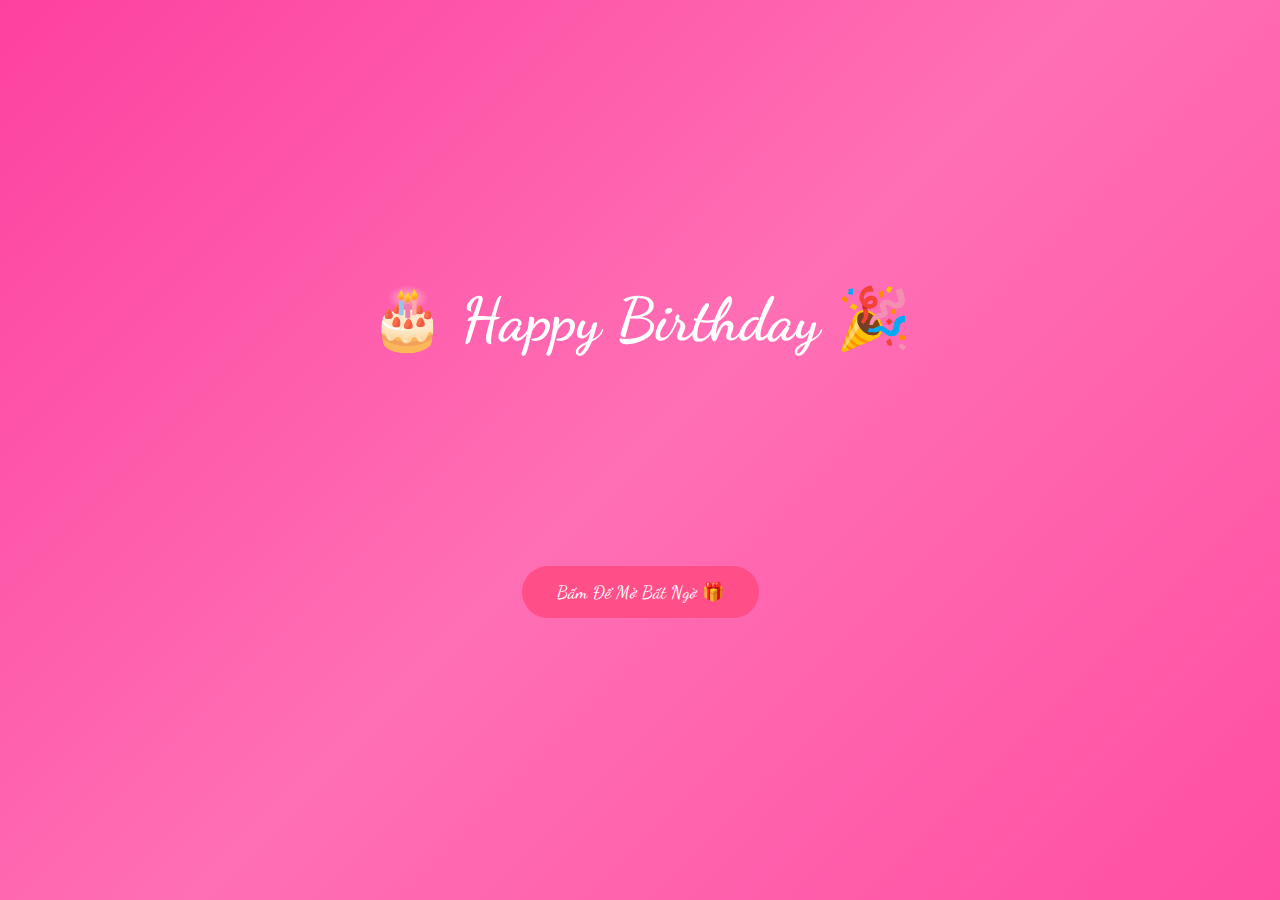
<file: index.html>
<!DOCTYPE html>
<html lang="vi">
<head>
    <meta charset="UTF-8" />
    <meta name="viewport" content="width=device-width, initial-scale=1.0"/>
    <title>Happy Birthday</title>
    <link rel="stylesheet" href="style.css">
    <link href="https://fonts.googleapis.com/css2?family=Dancing+Script:wght@400;500;600;700&display=swap" rel="stylesheet">
</head>

<body>

<div class="container">
    <h1>🎂 Happy Birthday 🎉</h1>
    <div id="message"></div>

    <button onclick="startParty()">Bấm Để Mở Bất Ngờ 🎁</button>
</div>


<audio id="music" src="https://cdn.discordapp.com/attachments/1421101954100105219/1471063105651081342/Happy-Birthday-to-You_Birthday-Song-_Music-Box_.mp3?ex=698ee347&is=698d91c7&hm=1e3fcd9f91a1624c76d66bb197367018bba60374417f2250762cec0b4a8f57b0&"loop></audio>

<script src="script.js"></script>
</body>
</html>
</file>
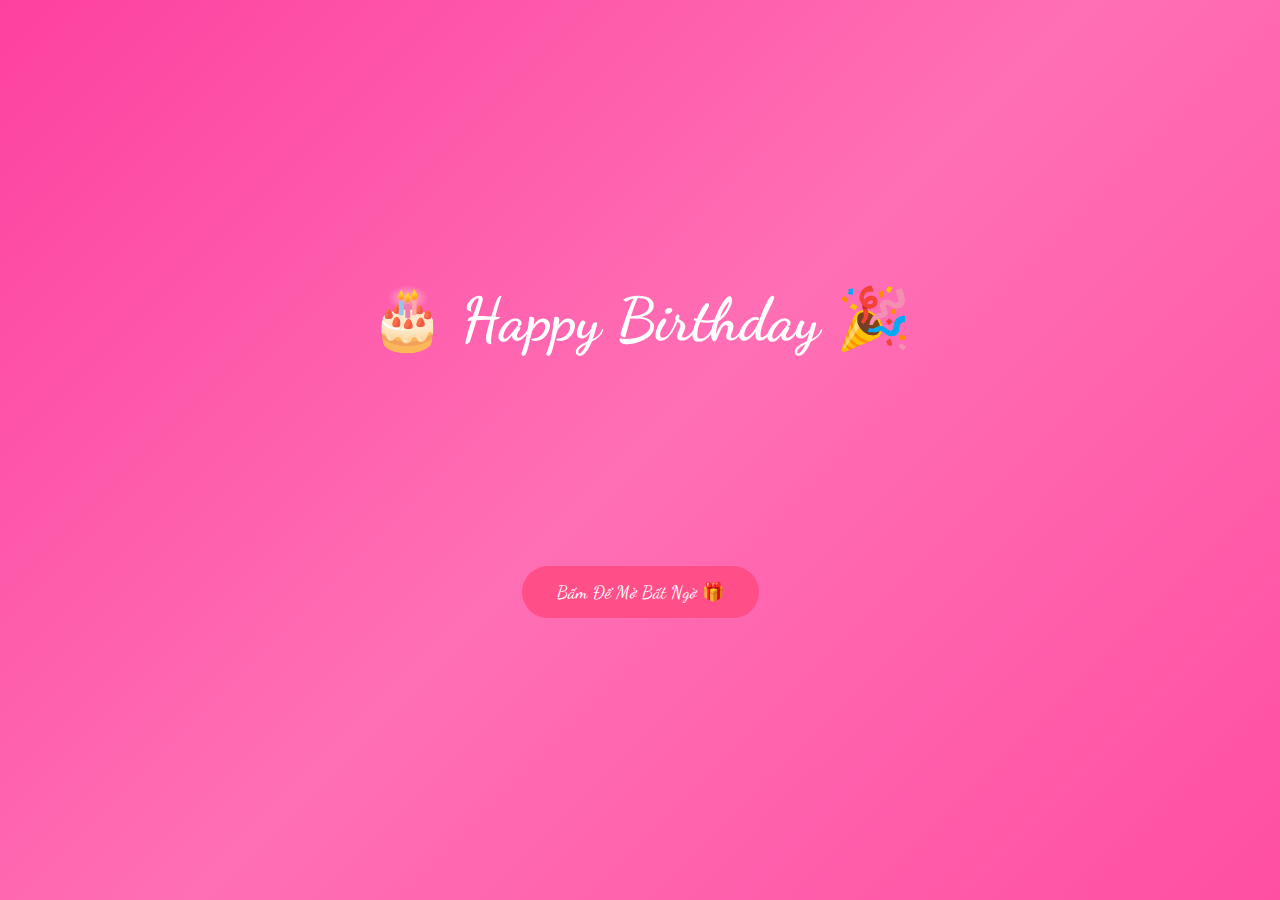
<file: happybirthday.html>
<!DOCTYPE html>
<html lang="vi">
<head>
    <meta charset="UTF-8" />
    <meta name="viewport" content="width=device-width, initial-scale=1.0"/>
    <title>Happy Birthday</title>
    <link rel="stylesheet" href="style.css">
    <link href="https://fonts.googleapis.com/css2?family=Dancing+Script:wght@400;500;600;700&display=swap" rel="stylesheet">
</head>

<body>

<div class="container">
    <h1>🎂 Happy Birthday 🎉</h1>
    <div id="message"></div>

    <button onclick="startParty()">Bấm Để Mở Bất Ngờ 🎁</button>
</div>


<audio id="music" src="https://cdn.discordapp.com/attachments/1421101954100105219/1471077771836129322/Happy-Birthday-_Piano-Version_.mp3?ex=698d9f70&is=698c4df0&hm=9c1655137facdc8a6db3387946d147e9e8c9e996b9c71e14abf8ea21d609ae75&"loop></audio>

<script src="script.js"></script>
</body>
</html>
</file>
<file: style.css>
*{
    margin:0;
    padding:0;
    box-sizing:border-box;
    font-family:'Dancing Script', cursive;
}

body{
    height:100vh;
    overflow:hidden;
    background:linear-gradient(135deg,#fd419f,#ff6fb5,#ff4fa3);
    display:flex;
    align-items:center;
    justify-content:center;
    color:#fff;
    text-align:center;
}

.container{
    z-index:2;
    width:90%;
    max-width:800px;
}

h1{
    font-size:60px;
    animation: glow 2s ease-in-out infinite alternate;
}

h2{
    margin-top:15px;
    font-weight:300;
    font-size:24px;
}

#message{
    margin-top:30px;
    font-size:20px;
    line-height:1.6;
    min-height:150px;
    white-space:pre-line;
}

button{
    margin-top:30px;
    padding:15px 35px;
    font-size:18px;
    border:none;
    border-radius:30px;
    background:#ff4e88;
    color:#fff;
    cursor:pointer;
    transition:.3s;
}

button:hover{
    transform:scale(1.1);
    background:#ff2e6e;
}

@keyframes glow{
    from{text-shadow:0 0 10px #ff4e88,0 0 20px #ff4e88;}
    to{text-shadow:0 0 20px #ffd6e8,0 0 30px #ffd6e8;}
}

/* Confetti */

@keyframes fall{
    to{transform:translateY(110vh) rotate(720deg);}
}

/* Heart animation */
.heart{
    position:absolute;
    bottom:-120px;
    animation: floatUp linear infinite;
    opacity:0.95;
}

/* Ảnh tự xoay */
.heart img{
    width:50px;
    animation: spin 4s linear infinite;
}

/* Bay lên */
@keyframes floatUp{
    0%{
        transform: translate(-50%, 0);
        opacity:1;
    }
    100%{
        transform: translate(-50%, -120vh);
        opacity:0;
    }
}

/* Xoay tại chỗ */
@keyframes spin{
    from{ transform: rotate(0deg); }
    to{ transform: rotate(360deg); }
}

.cake-fly{
    position:absolute;
    bottom:-120px;
    animation: floatUp linear infinite;
    opacity:0.95;
}

.cake-fly img{
    width:80px;
    animation: spin 6s linear infinite;
}
</file>
